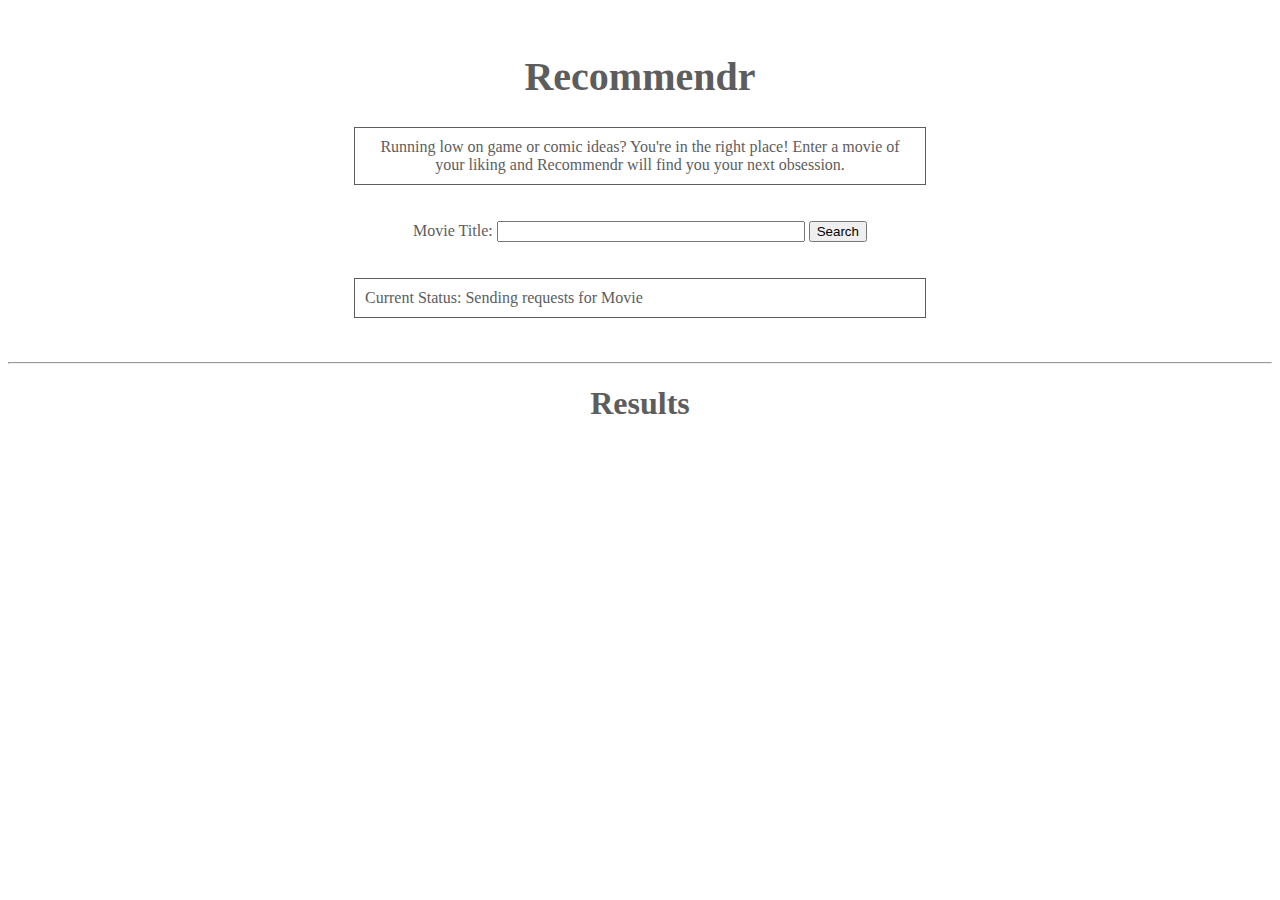
<file: index.html>
<!DOCTYPE html>
<html>
<head>
  <meta charset="UTF-8">
  <title>Recommendr: Movie and Game recommendations</title>
  <link href="style.css" rel="stylesheet">
</head>
<body>
  <br>
  <div id="start" class="text-center">
    <h1 style="font-size:40px">Recommendr</h1>
    <p>Running low on game or comic ideas?
      You're in the right place! Enter a movie
      of your liking and Recommendr will find you your next obsession. </p>
    <!-- Menu bar -->
  </div>
  <br><br>

  <div class="text-center">

    <label for="fname">Movie Title:</label>
    <input type="text" id="fname" name="fname" value="" style="">
    <button id="submit">Search</button>
  </div>

  <br><br>
  <div ><p id=status_ class="status">Current Status: </p></div>
  <br><br>
  <hr>
  <div class="text-center" class="inline">
    <h1>Results</h1>
  </div>
  <div id="r1"><div id="results"></div></div>

  <script src="API.js"></script>
</body>
</html>
</file>
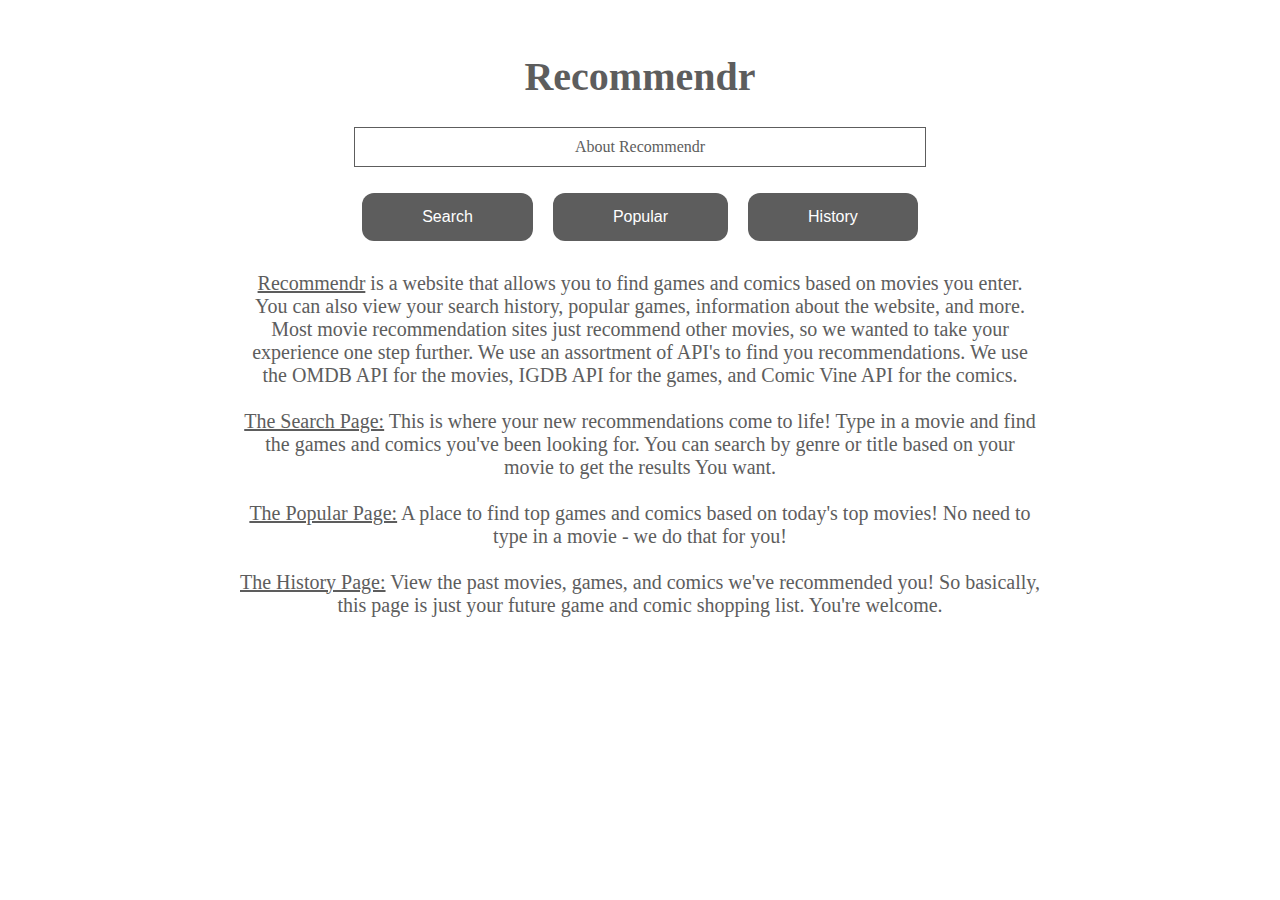
<file: about.html>
<!DOCTYPE html>
<html>
<head>
  <meta charset="UTF-8">
  <title>Recommendr: About Page</title>
  <link href="style.css" rel="stylesheet">
</head>
<body> <br>
<div id="start" class="text-center">
  <h1 style="font-size:40px">Recommendr</h1>
  <p>About Recommendr </p> <br>

    <button class = "button1" onclick= "location.href='recommendr.html';" id="search">Search</button>
    <button class = "button1" onclick= "location.href='popular.html';" id="popular">Popular</button>
    <button class = "button1" onclick= "location.href='history.html';" id="history">History</button>

</div>

<div id="start" class="about-body"> <br>

  <p.sub><u>Recommendr</u> is a website that allows you to find
    games and comics based on movies you enter. You can
    also view your search history, popular games, information
    about the website, and more. Most movie recommendation sites just
    recommend other movies, so we wanted to take your experience one step further.
    We use an assortment of API's to find you recommendations. We use the OMDB API for the movies,
    IGDB API for the games, and Comic Vine API for the comics.
<br> <br>
    <u>The Search Page:</u> This is where your new recommendations come to life!
    Type in a movie and find the games and comics you've been looking for. You can search by
    genre or title based on your movie to get the results You want.
<br> <br>
  <u>The Popular Page:</u> A place to find top games and comics based on today's top movies!
No need to type in a movie - we do that for you!
<br> <br>
    <u>The History Page:</u> View the past movies, games, and comics we've recommended you!
      So basically, this page is just your future game and comic shopping list. You're welcome.
<br> <br>


 </p.sub>

</div>

</body>
</html>
</file>
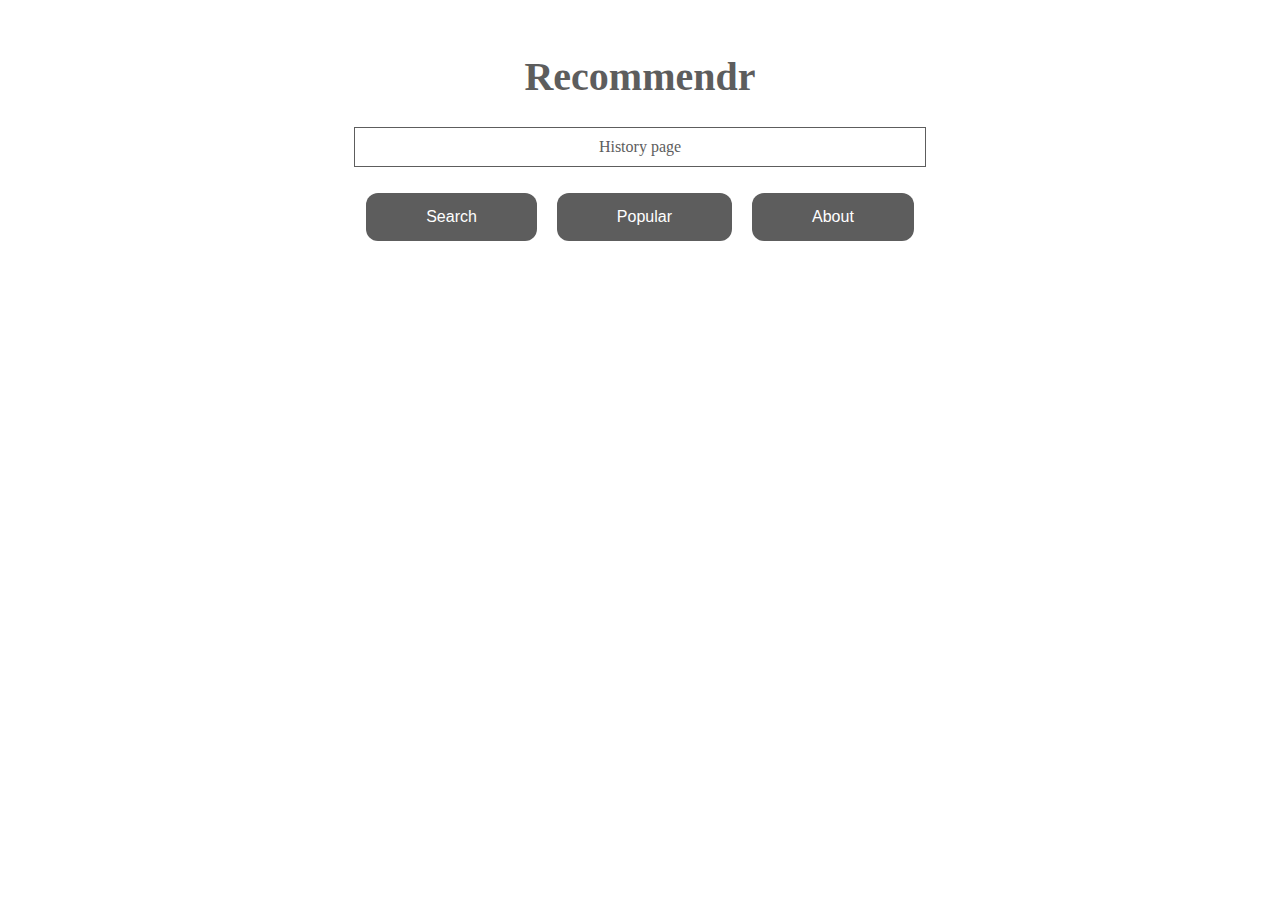
<file: history.html>
<!DOCTYPE html>
<html>
<head>
  <meta charset="UTF-8">
  <title>Recommendr: Movie and Game recommendations</title>
  <link href="style.css" rel="stylesheet">
</head>
<body>
<br>
  <div id="start" class="text-center">
    <h1 style="font-size:40px">Recommendr</h1>

    <p>History page </p> <br>

      <button class = "button1" onclick= "location.href='recommendr.html';" id="search">Search</button>
      <button class = "button1" onclick= "location.href='popular.html';" id="popular">Popular</button>
      <button class = "button1" onclick= "location.href='about.html';" id="about">About</button>
  </div>
  <div id="r1"><div id="results"></div></div>
  <script src="history.js"></script>
</body>
</html>
</file>
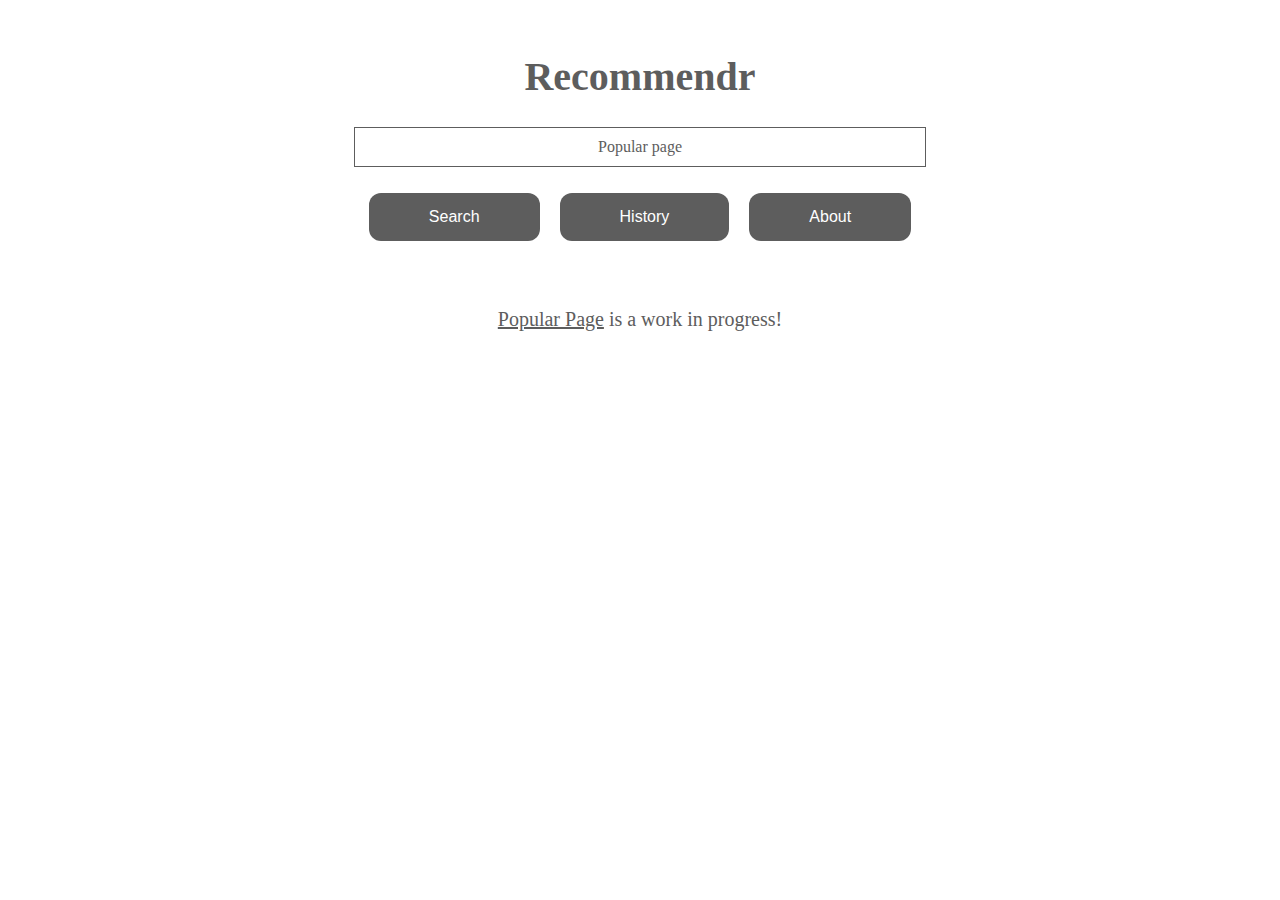
<file: popular.html>
<!DOCTYPE html>
<html>
<head>
  <meta charset="UTF-8">
  <title>Recommendr: Popular Page</title>
  <link href="style.css" rel="stylesheet">
</head>
<body> <br>
<div id="start" class="text-center">
  <h1 style="font-size:40px">Recommendr</h1>
  <p>Popular page </p> <br>

    <button class = "button1" onclick= "location.href='recommendr.html';" id="search">Search</button>
    <button class = "button1" onclick= "location.href='history.html';" id="history">History</button>
    <button class = "button1" onclick= "location.href='about.html';" id="about">About</button>


</div>
<br> <br>
<div id="start" class="about-body"> <br>
    <p.sub><u>Popular Page</u> is a work in progress!
</div>
</body>
</html>
</file>
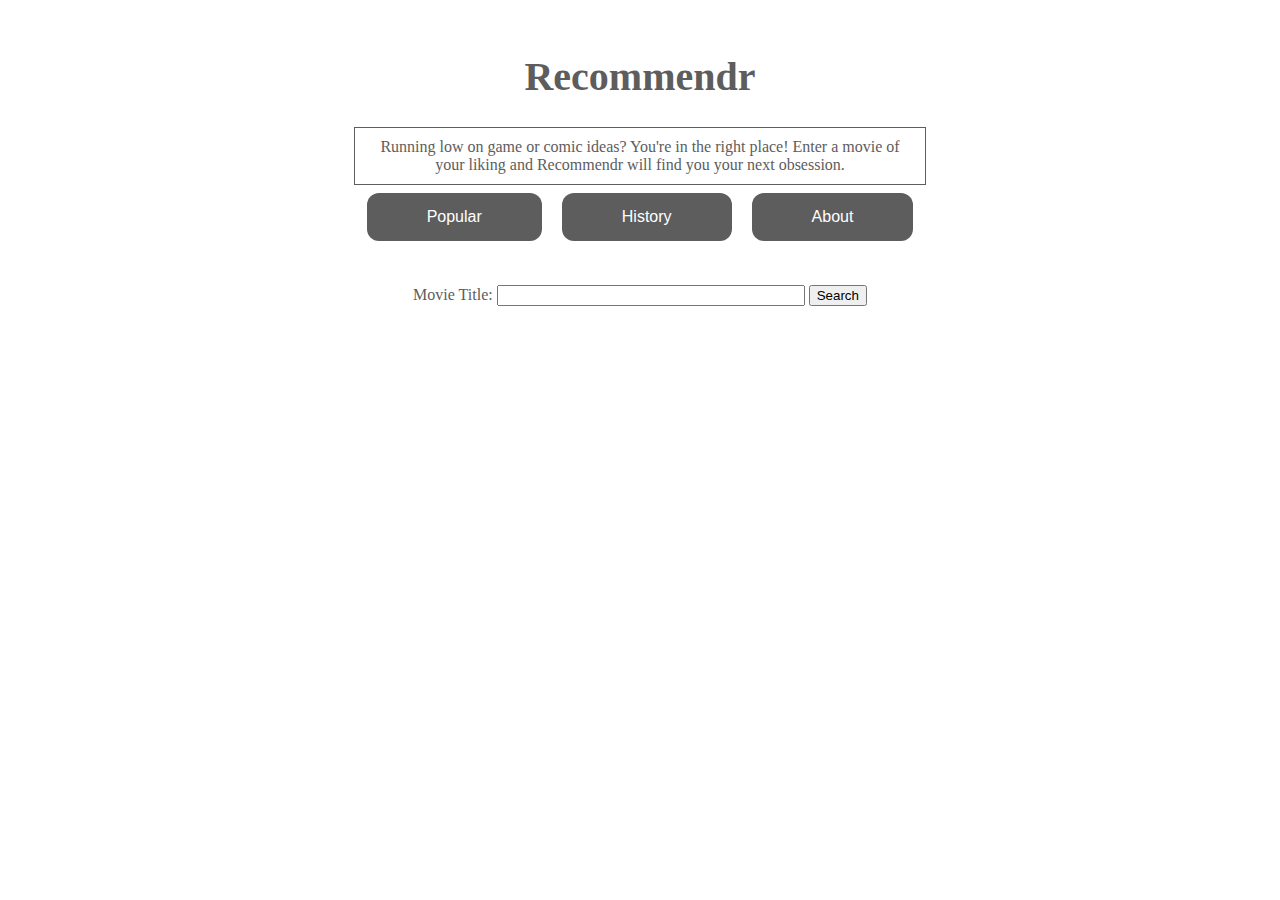
<file: recommendr.html>
<!DOCTYPE html>
<html>
<head>
  <meta charset="UTF-8">
  <title>Recommendr: Movie and Game recommendations</title>
  <link href="style.css" rel="stylesheet">
</head>
<body>
  <br>
  <div id="start" class="text-center">
    <h1 style="font-size:40px">Recommendr</h1>
    <p>Running low on game or comic ideas?
      You're in the right place! Enter a movie
      of your liking and Recommendr will find you your next obsession. </p>
    <!-- Menu bar -->
    <button class = "button1" onclick= "location.href='popular.html';" id="popular">Popular</button>
    <button class = "button1" onclick= "location.href='history.html';" id="history">History</button>
    <button class = "button1" onclick= "location.href='about.html';" id="about">About</button>
  </div>
  <br><br>

  <div class="text-center">

    <label for="fname">Movie Title:</label>
    <input type="text" id="fname" name="fname" value="" style="">
    <button id="submit">Search</button>
  </div>

  <script src="recommendr.js"></script>
</body>
</html>
</file>
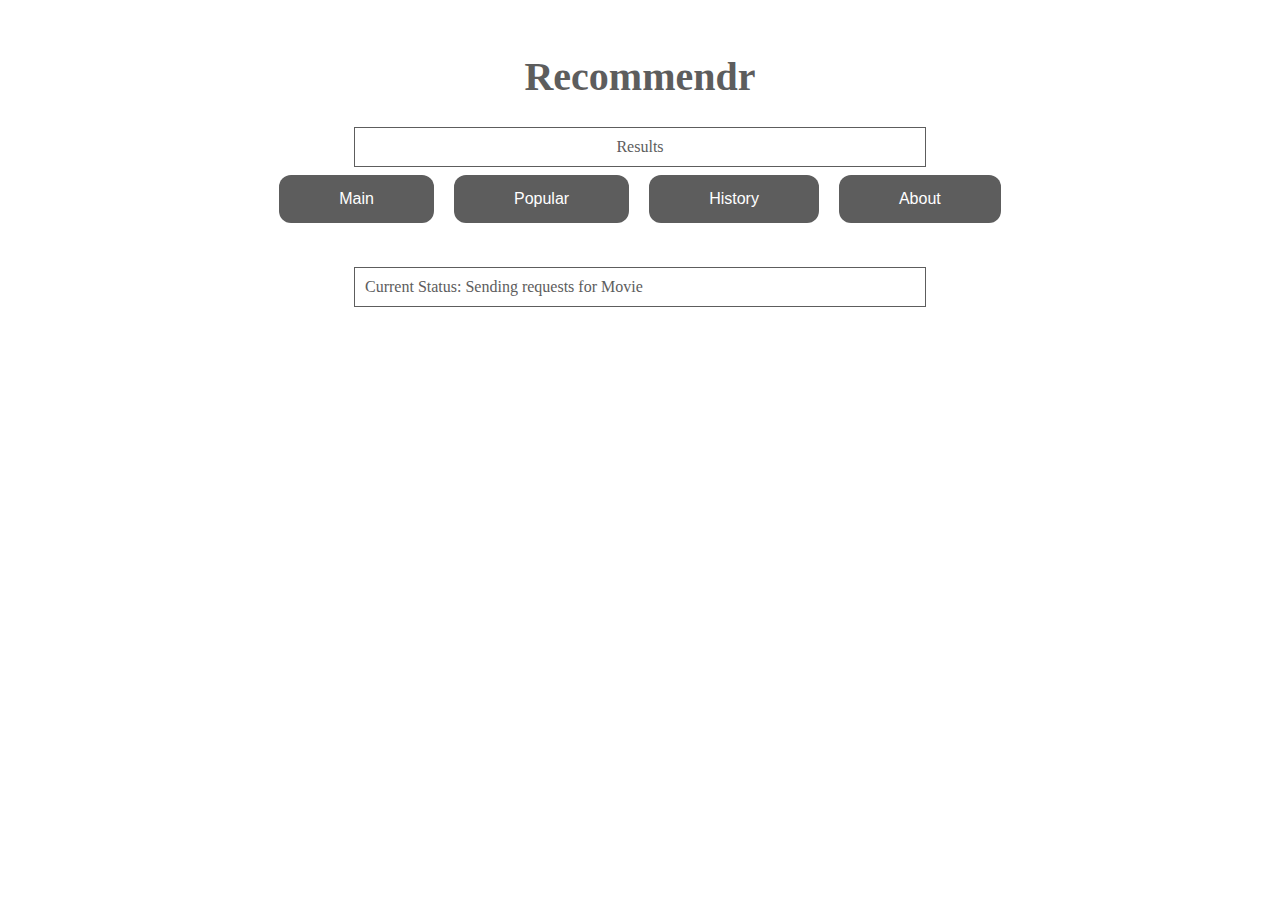
<file: result.html>
<!DOCTYPE html>
<html>
<head>
  <meta charset="UTF-8">
  <title>Recommendr: Movie and Game recommendations</title>
  <link href="style.css" rel="stylesheet">
</head>
<body>
  <br>
  <div id="start" class="text-center">
    <h1 style="font-size:40px">Recommendr</h1>
    <p> Results </p>

    <button class = "button1" onclick= "location.href='recommendr.html';" id="Main">Main</button>
    <button class = "button1" onclick= "location.href='popular.html';" id="popular">Popular</button>
    <button class = "button1" onclick= "location.href='history.html';" id="history">History</button>
    <button class = "button1" onclick= "location.href='about.html';" id="about">About</button>
  </div>

  <br><br>
  <div ><p id=status_ class="status">Current Status: </p></div>
  <br><br>

  </div>
  <div id="r1"><div id="results">
    <div id="movies"></div>
    <div id="games"></div>
    <div id="comics"></div>
  </div></div>
  <script src="API.js"></script>
</body>
</html>
</file>
<file: style.css>
/* <style> */

.button1 {
  border: none;
  color: white;
  padding: 15px 60px;
  text-align: center;
  text-decoration: none;
  display: inline-block;
  font-size: 16px;
  cursor: pointer;
  background-color: #5D5D5D;
  margin: .5rem;
  border-radius: 12px;
  overflow: hidden;
  transition: all .2s linear;
  text-align: center;
  margin:8 auto;

}
.button2 {
  border: none;
  color: white;
  padding: 15px 32px;
  text-align: center;
  text-decoration: none;
  font-size: 16px;
  margin: 4px 2px;
  cursor: pointer;
}

.button3 {
  border: none;
  color: white;
  padding: 15px 60px;
  text-align: center;
  text-decoration: none;
  display: inline-block;
  font-size: 16px;
  cursor: pointer;
  background-color: #5D5D5D;
  margin: .5rem;
  border-radius: 12px;
  overflow: hidden;
  transition: all .2s linear;
  text-align: center;
  margin:0 auto;

}

.text-center {
  text-align: center;
  color: #5D5D5D;
}

.about-body {
  text-align: center;
  color: #5D5D5D;
  width:800px;
  font-size: 20px;
  margin:0 auto;
}

.inline {
  display: inline-block;

}

h1 {text-align: center;
color: #5D5D5D;}

p {
  text-align: center;
  border: 1px solid #5D5D5D;
  padding: 10px;
  margin:0 auto;
  width:550px;
  color: #5D5D5D;
}
p.sub {
  text-align: center;

  width:550px;
  color: #5D5D5D;
}

.status {
  text-align: left;
  border: 1px solid #5D5D5D;
  padding: 10px;
  margin:0 auto;
  width:550px;
}

.resultTitle {
  text-align: left;
  border: none;
  padding: 10px;
  margin:0 auto;

}

p.resultDescrip {
  position: relative;
  right: -100px;
  height: 75px;
  width: 350px;
  text-align: left;
}

button {align: center;}

input {width: 300px;}

.container {
  display: inline-block;
  flex-wrap: wrap;

}

.card {

  margin: .5rem;
  background: white;
  box-shadow: 2px 20px 25px rgba(0, 0, 0, .05);
  border-radius: 12px;
  overflow: hidden;
  transition: all .2s linear;
  width: 800px;
  text-align: center;
  margin:0 auto;
}
.title_tag {
  font-size: 20px;
  color: #5D5D5D;
  text-align: center;
  margin:45px 5px 10px;

}

h2 {
  text-align: center;
  padding: 1.5rem 2.5rem;
  margin: 0 0 2rem 0;
  font-size: 20px;
  color: white;
  background-color: #5D5D5D;
}
.des{
  font-size: 20px;
  text-align: center;
  padding: 0 2.5rem 2.5rem;
  margin: 0;
  white-space: pre-line;
}

/* </style> */
</file>
